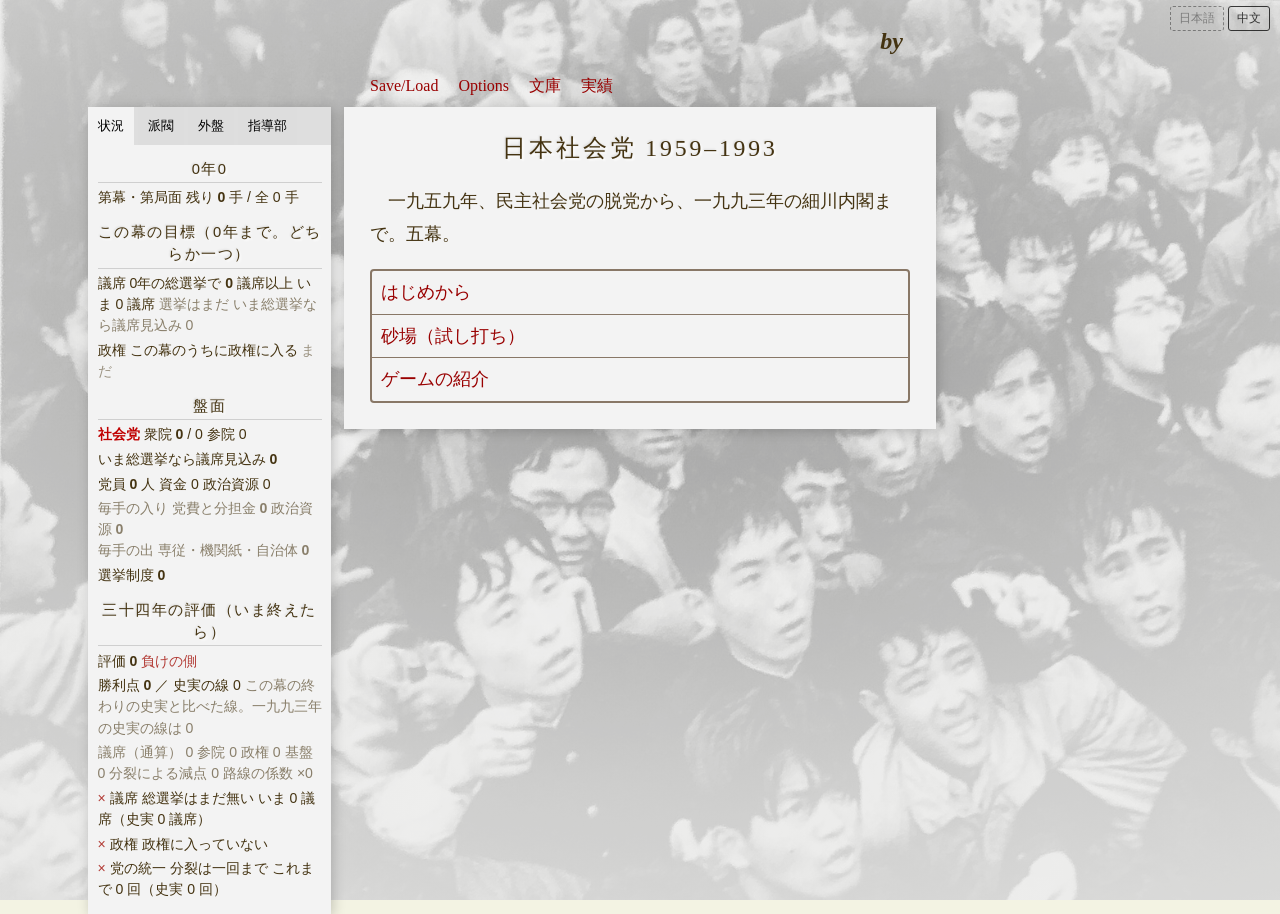
<file: index.html>
<!DOCTYPE html>
<html lang="ja">
  <head>
    <meta charset="utf-8">
    <meta name="viewport" content="width=device-width, initial-scale=1">
    <meta prefix="ifiction: http://babel.ifarchive.org/protocol/iFiction/"
        property="ifiction:ifid" content="">
    <title>日本社会党 1959-1993 - Kuozhong</title>
    <link rel="stylesheet" type="text/css" href="game.css">
    <script src="jquery-1.11.1.min.js"></script>
    <script src="jsp-core.js"></script>
    <script src="jsp-leaders.js"></script>
    <script src="jsp-cabinet.js"></script>
    <script src="core.js"></script>
    <script src="game.js"></script>
<!-- jsp:i18n -->
    <style>
      #jsp-langbar { position: fixed; top: 6px; right: 10px; z-index: 9999;
        font: 12px/1.6 system-ui, sans-serif; opacity: .75; }
      #jsp-langbar:hover { opacity: 1; }
      .jsp-lang { display: inline-block; padding: 2px 8px; margin-left: 4px;
        border: 1px solid currentColor; border-radius: 3px;
        text-decoration: none; color: inherit; }
      .jsp-lang-on { opacity: .5; border-style: dashed; }
    </style>
    <div id="jsp-langbar"><span class="jsp-lang jsp-lang-on">日本語</span><a class="jsp-lang" href="zh/index.html" data-lang="zh">中文</a></div>
    <script>
      // 選んだ言語を覚えておき、次に入口へ来たときはそちらへ送る。
      // 「いま zh にいるのに ja へ飛ばす」ことが無いよう、
      // 移動するのは記憶と今いる場所が食い違うときだけにする。
      (function () {
        var HERE = "ja";
        var KEY = 'jsp-lang';
        try {
          var saved = localStorage.getItem(KEY);
          var links = document.querySelectorAll('a.jsp-lang');
          for (var i = 0; i < links.length; i++) {
            links[i].addEventListener('click', function () {
              try { localStorage.setItem(KEY, this.getAttribute('data-lang')); } catch (e) {}
            });
          }
          if (saved && saved !== HERE && !sessionStorage.getItem(KEY + '-moved')) {
            for (var j = 0; j < links.length; j++) {
              if (links[j].getAttribute('data-lang') === saved) {
                sessionStorage.setItem(KEY + '-moved', '1');
                location.replace(links[j].getAttribute('href'));
                return;
              }
            }
          }
          if (!saved) { localStorage.setItem(KEY, HERE); }
        } catch (e) {}
      }());
    </script>
    <script>window.JSP_AUDIO = "audio/"; window.JSP_ART = "art/";</script>
    <script>window.JSP_LANG = "ja";</script>
  </head>
  <body>
    <div class="background" id="bg2">
    </div>

    <div class="background" id="bg1">
    </div>

    <div id="options" class="overlay" style="display: none;">
        <div class="overlay_top">
            <table>
                <tr>
                    <td>
                        <label for="audio_yes">Enable music</label>
                    </td>
                    <td>
                        <input type="radio" id="audio_yes" name="audio" value="1" onclick="window.JSP.audioOn(true);">
                    </td>
                </tr>
                <tr>
                    <td>
                        <label for="audio_no">Disable music</label>
                    </td>
                    <td>
                        <input type="radio" id="audio_no" name="audio" value="0" onclick="window.JSP.audioOn(false);">
                    </td>
                </tr>
                <tr>
                    <td>
                        <label for="audio_volume">Volume</label>
                    </td>
                    <td>
                        <input type="range" id="audio_volume" min="0" max="100" value="100" style="width:9em"
                               oninput="window.JSP.audioVol(this.value / 100);">
                    </td>
                </tr>
                <tr>
                    <td> <hr> </td>
                </tr>
                <tr>
                    <td>
                        <label for="backgrounds_yes">Enable backgrounds</label>
                    </td>
                    <td>
                        <input type="radio" id="backgrounds_yes" name="backgrounds" value="1" onclick="window.enableBg();">
                    </td>
                </tr>
                <tr>
                    <td>
                        <label for="backgrounds_no">Disable backgrounds</label>
                    </td>
                    <td>
                        <input type="radio" id="backgrounds_no" name="backgrounds" value="0" onclick="window.disableBg();">
                    </td>
                </tr>
                <tr>
                    <td> <hr> </td>
                </tr>
                <tr>
                    <td>
                        <label for="animate_yes">Enable animation</label>
                    </td>
                    <td>
                        <input type="radio" id="animate_yes" name="animate" value="1" onclick="window.enableAnimate();">
                    </td>
                </tr>
                <tr>
                    <td>
                        <label for="animate_no">Disable animation</label>
                    </td>
                    <td>
                        <input type="radio" id="animate_no" name="animate" value="0" onclick="window.disableAnimate();">
                    </td>
                </tr>
                <tr>
                    <td> <hr> </td>
                </tr>
                <tr>
                    <td>
                        <label for="animate_bg_yes">Enable background animation</label>
                    </td>
                    <td>
                        <input type="radio" id="animate_bg_yes" name="animate_bg" value="1" onclick="window.enableAnimateBg();">
                    </td>
                </tr>
                <tr>
                    <td>
                        <label for="animate_bg_no">Disable background animation</label>
                    </td>
                    <td>
                        <input type="radio" id="animate_bg_no" name="animate_bg" value="0" onclick="window.disableAnimateBg();">
                    </td>
                </tr>
                <tr>
                    <td>
                        <button onclick="window.hideOptions();">Close</button>
                    </td>
                </tr>
            </table>
        </div>
    </div>

    <div id="save" class="overlay" style="display: none;">
        <table id="saves_table" class="overlay_top">
            <tr>
                <td>Auto-0</td>
                <td>
                    <button class="b save_button" id="save_button_a0">Save</button>
                </td>
                <td>
                    <button class="b delete_button" id="delete_button_a0">Delete</button>
                </td>
                <td class="save_info" id="save_info_a0"></td>
                <td>
                    <button class="b export_button" id="export_button_a0">Export</button>
                </td>
            </tr>
            <tr>
                <td>Auto-1</td>
                <td>
                    <button class="b save_button" id="save_button_a1">Save</button>
                </td>
                <td>
                    <button class="b delete_button" id="delete_button_a1">Delete</button>
                </td>
                <td class="save_info" id="save_info_a1"></td>
                <td>
                    <button class="b export_button" id="export_button_a1">Export</button>
                </td>
            </tr>
            
            <tr>
                <td>0</td>
                <td>
                    <button class="b save_button" id="save_button_0">Save</button>
                </td>
                <td>
                    <button class="b delete_button" id="delete_button_0">Delete</button>
                </td>
                <td class="save_info" id="save_info_0"></td>
                <td>
                    <button class="b export_button" id="export_button_0">Export</button>
                </td>
            </tr>
            <tr>
                <td>1</td>
                <td>
                    <button class="b save_button" id="save_button_1">Save</button>
                </td>
                <td>
                    <button class="b delete_button" id="delete_button_1">Delete</button>
                </td>
                <td class="save_info" id="save_info_1"></td>
                <td>
                    <button class="b export_button" id="export_button_1">Export</button>
                </td>
            </tr>
            <tr>
                <td>2</td>
                <td>
                    <button class="b save_button" id="save_button_2">Save</button>
                </td>
                <td>
                    <button class="b delete_button" id="delete_button_2">Delete</button>
                </td>
                <td class="save_info" id="save_info_2"></td>
                <td>
                    <button class="b export_button" id="export_button_2">Export</button>
                </td>
            </tr>
            <tr>
                <td>3</td>
                <td>
                    <button class="b save_button" id="save_button_3">Save</button>
                </td>
                <td>
                    <button class="b delete_button" id="delete_button_3">Delete</button>
                </td>
                <td class="save_info" id="save_info_3"></td>
                <td>
                    <button class="b export_button" id="export_button_3">Export</button>
                </td>
            </tr>
            <tr>
                <td>4</td>
                <td>
                    <button class="b save_button" id="save_button_4">Save</button>
                </td>
                <td>
                    <button class="b delete_button" id="delete_button_4">Delete</button>
                </td>
                <td class="save_info" id="save_info_4"></td>
                <td>
                    <button class="b export_button" id="export_button_4">Export</button>
                </td>
            </tr>
            <tr>
                <td>5</td>
                <td>
                    <button class="b save_button" id="save_button_5">Save</button>
                </td>
                <td>
                    <button class="b delete_button" id="delete_button_5">Delete</button>
                </td>
                <td class="save_info" id="save_info_5"></td>
                <td>
                    <button class="b export_button" id="export_button_5">Export</button>
                </td>
            </tr>
            <tr>
                <td>6</td>
                <td>
                    <button class="b save_button" id="save_button_6">Save</button>
                </td>
                <td>
                    <button class="b delete_button" id="delete_button_6">Delete</button>
                </td>
                <td class="save_info" id="save_info_6"></td>
                <td>
                    <button class="b export_button" id="export_button_6">Export</button>
                </td>
            </tr>
            <tr>
                <td>7</td>
                <td>
                    <button class="b save_button" id="save_button_7">Save</button>
                </td>
                <td>
                    <button class="b delete_button" id="delete_button_7">Delete</button>
                </td>
                <td class="save_info" id="save_info_7"></td>
                <td>
                    <button class="b export_button" id="export_button_7">Export</button>
                </td>
            </tr>
            <tr>
                <td colspan="5">
                    <label for="import_save">Import save file:</label> <input type="file" id="import_save" onchange="window.JSP.importSave('import_save');"></input>
                </td>
            </tr>
            <tr>
                <td>
                    <button onclick="dendryUI.hideSaveSlots();">Close</button>
                </td>
            </tr>
        </table>
    </div>

    <!-- Sprite stuff - feel free to comment out/remove if not using -->
    <div id="contentSpriteContainer">
        <div class="sprite" id="topLeftSprite"></div>
        <div class="sprite" id="topRightSprite"></div>

        <div class="sprite" id="bottomLeftSprite"></div>
        <div class="sprite" id="bottomRightSprite"></div>
    </div>

    <div id='page'>
        <div id="mid_panel">
            <header>
                <h1></h1>
                <h2></h2>

                <div id="header-links">
                    <!--<a id="stats-link" onclick="window.showStats();" href="#">Status</a>-->
                    <a onclick="dendryUI.showSaveSlots();" href="#">Save/Load</a>
                    <a onclick="dendryUI.showOptions();" href="#">Options</a>
                    <a onclick="return window.JSP.openLibrary();" href="#">文庫</a>
                    <a onclick="return window.JSP.openAchievements();" href="#">実績</a>
                </div>
            </header>
<div id="tools_wrapper">
                <div id='stats_sidebar' class='tools left'>
                    <div class="tab_container">
                        <button class="tab_button" id="crisis_tab" style="display:none" onclick="window.changeTab('status.crisis', 'crisis_tab');">危機</button>
                        <button class="tab_button active" id="main_tab" onclick="window.changeTab('status', 'main_tab');">状況</button>
                        <button class="tab_button" id="fac_tab" onclick="window.changeTab('status.factions', 'fac_tab');">派閥</button>
                        <button class="tab_button" id="board_tab" onclick="window.changeTab('status.board', 'board_tab');">外盤</button>
                        <button class="tab_button" id="lead_tab" onclick="window.changeTab('status.leaders', 'lead_tab');">指導部</button>
                    </div>
                    <div id="qualities">
                    </div>
                </div>
            </div>

            <div id='content'>

            </div>

            <footer>
      <!--
      <p>
        <a onclick="window.showSaveSlots();" href="#">Save/Load</a>
        <a onclick="window.quickSave();" href="#">Quick Save</a>
        <a onclick="window.quickLoad();" href="#">Quick Load</a>
      </p>

      &copy; 2021 Autumn Chen.
      Made with <a href="https://github.com/aucchen/dendry">Dendry</a>.
      -->
            </footer>
        </div>
    </div>
  </body>
</html>
</file>
<file: game.css>
body {
  font-family: "Minion Pro", Georgia, serif;
  /*font-size: 1.125em;*/
  background-color: #f3f3e3;
  padding: 0;
  line-height: 155%;
  overflow-y: scroll;
}
header, #content, footer {
  color: #431;
  max-width: 540px;
  margin: 0 auto;
  overflow: auto;
}
footer {
  margin-top: 1em;
  font-size: 0.8em;
  position: relative;
}
footer a {
  padding-right: 1em;
}
header {
  text-align: right
}
#header-links {
  text-align: left;
  float: left;
  display: inline-block;
  margin-bottom: 0.5em;
}
#header-links a {
  padding-right: 1em;
}

/* This is mostly copied from undum. */
#mid_panel {
  margin: 0 16rem;
}
#page {
  margin: 0 auto;
  position: relative;
}
#tools_wrapper {
  position: absolute;
  width: 100%;
  max-width: 69em;
  left: 0;
  right: 0;
  margin: 0 auto;
}
.tools {
  padding: 0.6em;
  width: 14rem;
  color: #431;
  background-color: #f3f3f3;
  box-shadow: 2px 2px 12px rgba(0, 0, 0, 0.2);
}
.tools.left {
  float: left;
  left: 0.4em;
}
.tools.right {
  float: right;
  right: 0.4em;
}
#qualities {
  text-indent: 0;
  line-height: 1.3em;
}
#qualities p {
  text-indent: 0;
}
#qualities h1 {
  font-size: 1.1em;
  font-weight: normal;
  text-align: center;
  text-transform: uppercase;
  letter-spacing: 0.1em;
  text-shadow: rgba(255, 255, 255, 0.75) 2px 2px 2px,
               rgba(0, 0, 0, 0.1) -1px -1px 2px;
}
#qualities h1 + p:first-line {
  font-weight: normal;
}
/* smaller screens: hide left margin */
@media screen and (max-width: 1200px) {
  .tools {
      margin-right: 0.4em;
      margin-left: 0.4em;
  }
  #mid_panel {
      margin-right: 0.4em;
  }
}
/* mobile: move the stat box to the top if the screen is too small,
 * and reduce font size slightly. */
@media screen and (max-width: 560px) {
  #page {
      position: static;
  }
  #content {
      position: static;
      font-size: 1.05em;
      line-height: 160%;
      padding: 1em 1em 1.5em 1em;
  }
  #qualities {
      font-size: 1em;
  }
  #tools_wrapper {
    position: static;
  }
  .tools {
      width: 90%;
      margin: 2em 0 1em 0;
      margin: 0.4em;
  }
  .tools.left {
      float: none;
      left: 0;
  }
  .tools.right {
      float: none;
      right: 0;
  }
  #mid_panel {
      margin: 0 auto;
  }

  /* cards are smaller on mobile */
  .card-img {
    height: 125px;
    width: 100px;
  }
  a.card {
    width: 100px;
    height: 125px;
    border: 8px solid #ccc;
    margin-bottom: 0.5em;
    position: relative;
  }
  div.blank-card {
    width: 100px;
    height: 125px;
    border: 8px solid #ccc;
    margin-bottom: 0.5em;
  }
  .card-in-hand, .pinned-card, .deck {
    max-width: 120px;
    margin-right: 1em;
    vertical-align: top;
  }
}

}



header h1, header h2 {
  display: inline-block;
  font-weight: normal;
  margin: 0;
  font-size: 1em;
}
header h1 {
  font-weight: bold;
}
header h2:before {
  content: "by";
  font-style: italic;
  padding: 0 0.3em 0 0;
}
#content {
  position: relative;
  background-color: #f3f3f3;
  font-size: 1.1em;
  padding: 1em 1.5em 1.5em 1.5em;
  box-shadow: 2px 2px 12px rgba(0, 0, 0, 0.2);
}
#content #read-marker {
  border: none;
  border-top: 1px solid #000;
  height: 1px;
  width: 20%;
  position: center;
}
#content h1:first-child {
  margin-top: 0.5em;
}
#content h1 {
  margin: 2em 0 1em 0;
  font-size: 1.35em;
  font-weight: normal;
  text-align: center;
  text-transform: uppercase;
  letter-spacing: 0.1em;
  text-shadow: rgba(255, 255, 255, 0.75) 2px 2px 2px,
               rgba(0, 0, 0, 0.1) -1px -1px 2px;
}
a {
  color: #900;
  text-decoration: none;
}
p {
  margin: 0;
  margin-bottom: 1em;
  text-indent: 1em;
}
#content h1 + p {
  text-indent: 0;
}
#content h1 + p:first-line {
  font-weight: bold;
}
#content h1 + p:first-letter {
  position: relative;
  padding-top: 0.16em;
  display: block;
  float: left;
  font-weight: normal;
  font-size: 3.2em;
  line-height: 0.75em;
}
p.game-over {
  border: 2px solid #bbb;
  padding: 0.5em;
  margin: 0.5em 0 0 0;
  border-radius: 4px;
  color: #999;
}
ul.choices {
  border: 2px solid #876;
  padding: 0;
  margin: 0.25em 0 0 0;
  list-style-type: none;
  border-radius: 4px;
}
ul.choices li {
  border-bottom: 1px solid #876;
  padding: 0.5em;
}
ul.choices li div.subtitle {
  margin-left: 2em;
  font-style: italic;
}
ul.choices li.unavailable {
  color: #999;
  background-color: rgba(0, 0, 0, 0.1) !important;
  cursor: default !important;
}
ul.choices li:hover {
  background-color: rgba(0, 0, 0, 0.05);
  cursor: pointer;
}
ul.choices li:last-child {
  border-bottom: none;
}
ul.choices a {
  text-decoration: none;
}
blockquote {
  margin: 1em 2em;
}
blockquote.attribution {
  margin-left: 4em;
}
blockquote + blockquote.attribution {
  margin-top: -1em;
}

/* tabs */
.tab_container {
    background-color: #dedede;
    margin-top: -0.6em;
    margin-left: -0.6em;
    margin-right: -0.6em;
}
.tab_button {
    font-family: "Minion Pro", Georgia, serif;
    background-color: #ddd;
    /*float: left;*/
    border: none;
    outline: none;
    padding: 10px;
}
.tab_button.active {
    background-color: #f3f3f3;
}
.tab_button:hover {
    background-color: #ececec;
}


.overlay {
    background: rgba(0,0,0,0.7);
    display: none;
    position: fixed;
    width: 100%;
    height: 100%;
    top: 0;
    right: 0;
    bottom: 0;
    left: 0;
    z-index: 2;
    overflow: scroll;
}
.overlay_top {
    position: relative;
    max-width: 540px;
    margin: 100px auto;
    background: rgba(50,50,50,0.7);
    border: 2px solid;
    color: white;
}
.save_info {
    min-width: 10em;
}
.background {
    position: fixed;
    width: 100%;
    height: 100%;
    top: 0;
    right: 0;
    bottom: 0;
    left: 0;
    background-color: #f3f3e3;
    background-repeat: no-repeat;
    background-attachment: fixed;
    background-size: cover;
    overflow: hidden;
}
/*
 * This is used for overlaying transparencies
 * only transition on fade-in
 * */
#bg2 {
    z-index: -100;
}
#bg1 {
    z-index: -99;
}
.b {
}
.save_button {
}
.delete_button {
}

/*
 * Card stuff for dendrynexus
 * 
 */

ul.decks, ul.hand, ul.pinned-cards {
  list-style: none;
  padding-left: 0;
}

.hand {

}

.pinned-cards {

}

.deck {

}

a.card {
  display: inline-block;
  width: 120px;
  height: 150px;
  box-shadow: 5px 5px 10px rgba(0, 0, 0, 0.2);
  border: 10px solid #ccc;
  margin-bottom: 0.5em;
  position: relative;
  /* 写真の寄せ（下の transform）を札の外へ出さない */
  overflow: hidden;
}
a.card:hover {
  box-shadow: 10px 10px 10px rgba(0, 0, 0, 0.2);
  left: -5px;
  top: -5px;
}
div.blank-card {
  display: inline-block;
  width: 120px;
  height: 150px;
  background-color: #ddd;
  border: 10px solid #ccc;
  margin-bottom: 0.5em;
}

.card-in-hand, .pinned-card, .deck {
  display: inline-block;
  position: relative;
  max-width: 150px;
  margin-right: 1em;
  vertical-align: top;
}

/* 選べない札。冷却中・回数切れ・資源不足。押しても開かない（game.js が止める） */
.unavailable-card {
  color: #999;
  background-color: rgba(0, 0, 0, 0.1) !important;
  cursor: not-allowed !important;
}
.unavailable-card a.card {
  cursor: not-allowed;
  opacity: 0.42;
  filter: grayscale(0.85);
}
.unavailable-card a.card:hover {
  left: 0;
  top: 0;
  box-shadow: 5px 5px 10px rgba(0, 0, 0, 0.2);
}
.unavailable-card .card-caption {
  opacity: 0.55;
}

.card-caption {
  text-align: center;
  display: block;
  font-size: 1em;
}

.card-tooltip {
  position: absolute;
  visibility: hidden;
  width: 150px;
  max-width: 200px;
  font-size: 0.9em;
  z-index: 2;
  padding: 0.2em;
  border: 1px solid;
  background-color: #eee;
  left: 105%;
}

.card-img {
  height: 150px;
  width: 120px;
  object-fit: cover;
  /* 札は 4:5。写真は 3:4 のことが多く、真ん中で切ると顔が切れる。
     少し上寄りに切る。生成した絵は最初から 4:5 なので影響を受けない。 */
  object-position: center 28%;
}

a.card:focus .card-tooltip, a.card:hover .card-tooltip {
  visibility: visible;
  position: absolute;
}

/* Unlike cards, face images can have different sizes. */
.face-figure {
  display: inline-block;
  border: 5px solid #ccc;
  float: right;
  max-width: 150px;
  max-height: 180px;
  margin: 1em;
}
.face-image {
  width: 140px;
  object-fit: cover;
}
/* ui/browser.js が付ける class は face-img であって face-image ではない。
   雛形の規則が当たっていないので、こちらで当てる。max-width が無いと
   大きい写真が face-figure をはみ出す。 */
.face-img {
  display: block;
  /* 雛形の末尾に img { max-width:100%; max-height:100% } がある。
     face-figure は float の縮み幅なので、親の幅が子の幅で決まり、
     子が親の 100% を見ると両方 0 に潰れる。ここで打ち消す。 */
  max-width: none;
  max-height: none;
  width: 140px;
  height: 170px;
  object-fit: cover;
  object-position: center 28%;
}

/*
 * sprite stuff- feel free to comment out/remove if not using
 */
img {
    max-width: 100%;
    max-height: 100%;
}
#contentSpriteContainer {
  position: fixed;
  width: 100%;
  height: 100%;
  max-width: 62em;
  left: 0;
  right: 0;
  margin: 0 auto;
  z-index: -97;
}
.sprite {
    position: absolute;
    width: 180px;
}
#topLeftSprite {
    float: left;
    top: -1em;
    left: 0.4em;
}
#topRightSprite {
    float: right;
    top: -1em;
    right: 0.4em;
}
#bottomLeftSprite {
    float: left;
    left: 0.4em;
    top: 50%;
}
#bottomRightSprite {
    float: right;
    right: 0.4em;
    top: 50%;
}



/* ══════════════════════════════════════════════════════════
   日本語向けの上書き。テンプレートの欧文組版を無効化する。
   このファイルは + 付きなのでビルドで上書きされない。
   ══════════════════════════════════════════════════════════ */
body, #content, #qualities, #qualities_right {
  font-family: "Hiragino Mincho ProN", "Yu Mincho", "YuMincho",
               "Noto Serif JP", "MS PMincho", serif;
}
/* 欧文のドロップキャップと先頭行ボールドは日本語では意味を成さない */
#content h1 + p:first-letter {
  float: none;
  display: inline;
  font-size: inherit;
  line-height: inherit;
  padding-top: 0;
  position: static;
}
#content h1 + p:first-line { font-weight: normal; }
#content p { text-indent: 1em; line-height: 1.9; }
#content h1 + p { text-indent: 1em; }
#content h1 { letter-spacing: .12em; }

/* 状態欄は等幅寄りで、詰めて読ませる。
 * N7：状況の面が二画面に収まるよう、行間（1.65 → 1.5）と段・見出しの間を詰めた。字の大きさは変えていない。 */
#qualities, #qualities_right {
  font-family: "Hiragino Kaku Gothic ProN", "Yu Gothic", "Noto Sans JP",
               "Meiryo", sans-serif;
  font-size: .88em;
  line-height: 1.5;
}
#qualities p, #qualities_right p { text-indent: 0; margin: .25em 0; }
#qualities h1, #qualities_right h1 {
  font-size: 1.05em; letter-spacing: .1em; margin: .85em 0 .3em;
  border-bottom: 1px solid rgba(0,0,0,.15); padding-bottom: .15em;
}
.tab_button { font-family: inherit; }

/* ── 主画面の前面（原ゲームの main.scene.dry の作りを移植した） ── */
.frontpage { margin: 0 0 1.1em 0; }
.frontpage p { margin: 0 0 .45em 0; line-height: 1.55; }
.frontpage p:empty { display: none; }
.frontpage .world { font-size: .96em; opacity: .85; border-left: 2px solid rgba(0,0,0,.18); padding-left: .7em; }
.frontpage .party { font-size: .94em; }
.frontpage .line  { font-size: .92em; opacity: .9; }
/* ── 党外の出来事（A5c） news
 * 主画面の二段目、年の行のすぐ下。fireNews が起こした党外の出来事を新しい順に三つまで、一つを一行（折れれば二行）で。
 * 年の行より一回り小さく、左の罫は年の行と同じ細さで色だけ青寄せ。「新」はこの手に起きたもの（色は前からある青 #3E6E8C）。
 * 段頭の字下げ（#content p）は掛けない（中文の二字下げも）。 */
.frontpage .news { font-size: .9em; line-height: 1.5; margin: 0 0 .45em 0; padding-left: .7em; border-left: 2px solid rgba(62,110,140,.35); }
#content .frontpage .news p { text-indent: 0; margin: 0 0 .2em 0; }
.frontpage .news .news-h { font-size: .9em; opacity: .6; letter-spacing: .08em; margin-bottom: .1em; }
.frontpage .news .news-new { display: inline-block; font-size: .8em; font-weight: bold; color: #3E6E8C; border: 1px solid #3E6E8C; border-radius: 3px; padding: 0 .25em; margin-right: .4em; line-height: 1.3; }
.frontpage .news .news-y { opacity: .55; margin-right: .5em; font-variant-numeric: tabular-nums; }


/* ══════════════════════════════════════════════════════════
   写真の見え方を揃える。
   絵は三種類ある ── 人物・場所・出来事の写真と、
   tools/gen-card-art.mjs が作る幾何の面である。
   後者は山札の色で意味を持たせてあるので、色を落としてはいけない。
   だから写真だけを src の道で選ぶ。
   ══════════════════════════════════════════════════════════ */

/* ══════════════════════════════════════════════════════════
   背景（#bg1 / #bg2）

   背景は雰囲気であって絵ではない。本文の面（#content）は不透明なので
   出るのは左右の余白だけだが、そこで色が主張すると読む邪魔になる。
   白黒に寄せて、上から地の色の紗を掛ける。

   危機のあいだは jsp-core.js の scenery() が body に .jsp-crisis を付ける。
   絵そのものを差し替えたうえで、締め方も変える ── 暗く、赤に寄せる。
   一手の刻みが四半期から一か月に落ちたことが、字を読む前に分かるように。
   ══════════════════════════════════════════════════════════ */
.background {
  filter: grayscale(.92) contrast(.86) brightness(1.05);
  transition: filter .6s ease;
}
#bg1::after,
#bg2::after {
  content: '';
  position: absolute;
  inset: 0;
  background: radial-gradient(125% 95% at 50% 32%,
              rgba(243, 243, 227, .58) 0%,
              rgba(243, 243, 227, .84) 58%,
              rgba(243, 243, 227, .96) 100%);
  transition: background .6s ease;
}

body.jsp-crisis .background {
  filter: grayscale(1) contrast(1.3) brightness(.72);
}
body.jsp-crisis #bg1::after,
body.jsp-crisis #bg2::after {
  background: radial-gradient(125% 95% at 50% 32%,
              rgba(120, 26, 22, .26) 0%,
              rgba(58, 16, 14, .62) 55%,
              rgba(26, 9, 8, .88) 100%);
}
/* 本文の縁にも危機を出す。余白の暗さだけだと、画面の狭い機械で分からない。 */
body.jsp-crisis #content {
  box-shadow: 0 0 0 1px rgba(178, 58, 52, .55),
              2px 2px 18px rgba(70, 16, 13, .45);
}

/* ══════════════════════════════════════════════════════════
   危機の見え方 ── 帯と、脇柱の一枚

   赤い字を一行足すだけでは、危機が「注記」に見える。原ゲームは
   危機のあいだ脇柱の頭に専用の面を一枚立てて、そこへ寄せていた。
   ここも同じ形にする ── 本文には短い帯だけを置き、
   何が起きていて何をすれば抜けるかは脇柱の面が持つ。

   色は既にある危機の赤（#B23A34 / #781A16）から動かさない。
   ══════════════════════════════════════════════════════════ */

/* ── 本文の帯 ───────────────────────────────────────────── */
.jsp-crisis-banner {
  display: flex;
  align-items: baseline;
  gap: .7em;
  flex-wrap: wrap;
  margin: 0 0 .8em 0;
  padding: .42em .7em .45em;
  background: linear-gradient(90deg,
              rgba(178, 58, 52, .13) 0%,
              rgba(178, 58, 52, .05) 62%,
              rgba(178, 58, 52, 0) 100%);
  border-left: 3px solid #B23A34;
  font-size: .93em;
  line-height: 1.5;
}
.jsp-cb-mark {
  flex: none;
  font-weight: 700;
  letter-spacing: .22em;
  color: #781A16;
  border: 1px solid rgba(120, 26, 22, .5);
  padding: .05em .5em .1em .62em;
}
.jsp-cb-why { color: #781A16; }
.jsp-cb-turns {
  margin-left: auto;
  font-size: .88em;
  color: #8d4a45;
  white-space: nowrap;
  font-variant-numeric: tabular-nums;
}

/* 危機のあいだは帯の縁を紙より前に出す（本文が暗い縁を持つため） */
body.jsp-crisis .jsp-crisis-banner {
  background: linear-gradient(90deg,
              rgba(178, 58, 52, .2) 0%,
              rgba(178, 58, 52, .07) 62%,
              rgba(178, 58, 52, 0) 100%);
}

/* ── 脇柱の面 ───────────────────────────────────────────── */
#crisis_tab {
  width: 100%;
  color: #781A16;
  background-color: #e6d2cf;
  letter-spacing: .18em;
}
#crisis_tab:hover { background-color: #eedcd9; }
#crisis_tab.active { background-color: #f3f3f3; }

.jsp-cr-head {
  display: flex;
  align-items: baseline;
  gap: .6em;
  margin: .2em 0 .6em;
  padding-bottom: .3em;
  border-bottom: 2px solid #B23A34;
}
.jsp-cr-mark {
  font-weight: 700;
  letter-spacing: .3em;
  color: #781A16;
  font-size: 1.15em;
}
.jsp-cr-turns {
  margin-left: auto;
  font-size: .85em;
  color: #8d4a45;
  font-variant-numeric: tabular-nums;
  white-space: nowrap;
}
/* 理由は一つとは限らない。三つ重なったとき、点で繋いだ一行では読めないので
   一件ずつ立て、その下に抜ける道を一段下げて置く。 */
.jsp-cr-list { margin: .5em 0 .2em; }
.jsp-cr-item {
  display: block;
  margin-top: .7em;
  font-size: 1.06em;
  line-height: 1.45;
  color: #781A16;
}
.jsp-cr-item:first-child { margin-top: 0; }
.jsp-cr-way {
  display: block;
  margin: .2em 0 .1em;
  padding: .3em .55em .35em;
  background: rgba(178, 58, 52, .07);
  border-left: 2px solid rgba(178, 58, 52, .4);
  font-size: .92em;
  line-height: 1.5;
  opacity: .9;
}
.jsp-cr-rule {
  height: 1px;
  margin: 1em 0 .8em;
  background: rgba(0, 0, 0, .15);
}
#qualities p.jsp-cr-note {
  margin: .55em 0;
  font-size: .92em;
  line-height: 1.6;
  opacity: .82;
}
#qualities p.jsp-cr-note.jsp-cr-dim { opacity: .58; }
#qualities p.jsp-cr-quiet {
  margin: .8em 0;
  opacity: .55;
  line-height: 1.7;
}
/* 条件節を一行ずつ並べると、間の空行が空の段落として残る */
#qualities p:empty { display: none; }

/* 党章は意匠と文字の二段組み。札には意匠だけを出す。
   透過の png なので、地を敷かないと札に穴が開いて見える。 */
img[src$="art/motif/toki.png"] {
  transform-origin: 50% 30%;
  transform: scale(1.85);
  background: #ded9c6;
}

/* 写真は白黒に揃える。集めた写真は撮られた年が三十年ぶんに散っていて、
   色のあるものと無いものが混ざる。並べたときに一番目立つ差がそこなので、
   まずこれを消す。幾何の面には掛からない。 */
img[src*="art/leaders/"],
img[src*="art/places/"],
img[src*="art/events/"],
img[src*="art/motif/"] {
  filter: grayscale(1) contrast(1.06);
}

/* 顔の枠も、はみ出しを切る */
.face-figure { overflow: hidden; }

/* ── 台紙ごと写っているものを寄せて、枠を画面の外へ出す ──
   結党二十周年記念の写真集から来た五枚は、楕円の窓に嵌めた体裁で、
   四隅に台紙の白が残る。札は四隅まで見えるので、そこだけが浮く。
   三宅・岡田は刷り物の白縁が写り込んでいる。
   倍率は一枚ずつ目で決めた。元が幅 400px、出るのは 120px なので、
   一・五倍まで寄せても粗くはならない。 */
img[src$="art/leaders/suzuki.png"],
img[src$="art/leaders/sasaki.png"],
img[src$="art/leaders/narita.png"],
img[src$="art/leaders/kono.png"]    { transform: scale(1.30); }
img[src$="art/leaders/asanuma.jpg"] { transform: scale(1.24); }
img[src$="art/leaders/wada.png"]    { transform: scale(1.52); }
img[src$="art/leaders/miyake.jpg"]  { transform: scale(1.28); }
img[src$="art/leaders/okada.jpg"]   { transform: scale(1.26); }

/* 向坂逸郎だけは書斎の座像で、他が全部胸から上なのに一枚だけ引きの絵になる。
   顔の位置を指しておいて、そこへ寄せる。元を幅 1200px で取り直してあるので、
   三倍近く寄せても粗くならない（tools/art/leaders.json の width）。 */
/* ── 網点で刷ったものを、少しだけぼかす ──
   飛鳥田・曽禰・上田の三枚と、中日新聞の切り抜きは、写真ではなく
   印刷物を写したもので、網点がそのまま残っている。他は連続階調なので、
   並べるとここだけ質感が違う。札は 120px で出るから元の三分の一に
   縮むが、そのときに網点が干渉縞になる。縮める前に半画素ぼかして潰す。
   山花秀雄は網点ではなく粗い新聞紙の走査で、白く飛んでいる。
   こちらは締めるほうを強くする。 */
img[src$="art/leaders/asukata.png"],
img[src$="art/leaders/sone.jpg"],
img[src$="art/leaders/ueda.png"] {
  filter: grayscale(1) contrast(1.06) blur(.45px);
}
img[src$="art/motif/kyodo67.jpg"] {
  filter: grayscale(1) contrast(1.02) blur(.5px);
}
img[src$="art/leaders/yamahana_h.jpg"] {
  filter: grayscale(1) contrast(1.2) blur(.35px);
  transform: scale(1.12);
}

/* 上原康助だけは二〇一二年の屋外の写真で、アロハに首飾りという
   出で立ちである。他が全部一九五〇〜六〇年代の正装なので、そこだけ浮く。
   自由に使える別の写真は無いので、顔まで寄せて服を枠の外へ出す。 */
img[src$="art/leaders/uehara.jpg"] {
  transform-origin: 50% 26%;
  transform: scale(1.7);
}

/* ── 通用札の面。寄せどころのあるものだけ指す ── */

/* 帝国議会議事堂の議場は刷り物で、白縁と英字の説明が焼き込んである。
   縁と説明を枠の外へ出す。 */
img[src$="art/motif/honkaigi.jpg"] {
  transform-origin: 50% 42%;
  transform: scale(1.35);
}

/* 一九五二年の空撮は引きが強い。議事堂は右上寄りにあるので、そこへ寄せる。 */
img[src$="art/motif/gijido52.jpg"] {
  transform-origin: 66% 34%;
  transform: scale(2);
}

/* 憲法の原本は署名の頁。中央切りだと大臣の名前の列だけになるので、
   御名と御璽の側を残す。 */
img[src$="art/motif/kenpou.jpg"] { object-position: 76% center; }

/* 団地は右側に棟が並ぶ。中央切りだと工事中の空き地になる。 */
img[src$="art/motif/danchi.jpg"] { object-position: 68% center; }

img[src$="art/leaders/sakisaka.jpg"] {
  /* object-position は cover のはみ出しぶんしか動かせない。この写真は
     縦のはみ出しが 25px しかないので、縦の寄せは効かない。
     寄せの中心は transform-origin で指す。 */
  transform-origin: 67% 26%;
  transform: scale(2.2);
}


/* ── 携帯での脇柱 ── jsp-mobile-sidebar
 * 雛形の携帯向けの規則は脇柱を本文の上に積むので、
 * 番号を数えるだけで一画面半スクロールしてから
 * 選択肢に到ることになる。高さを切って中を巻かせる。
 */
@media screen and (max-width: 560px) {
  #stats_sidebar {
    max-height: 38vh;
    overflow-y: auto;
    -webkit-overflow-scrolling: touch;
  }
  /* 指で押すので、選択肢の当たりを広く取る */
  #content li a { display: inline-block; padding: 0.25em 0; }
}

/* ── 脇柱「この一手の変化」（N5） jsp-td
 * 行の矢印だけに色を付ける（良くなった青・悪くなった赤・どちらでもない灰）。
 * いまの一歩で動いた行は太字。色は既にある青 #3E6E8C と赤 #B23A34 から動かさない。
 */
.jsp-td { display: block; margin: .4em 0 .8em; padding: .4em .6em; border-left: 3px solid #876; background: rgba(0,0,0,.035); text-indent: 0; }
.jsp-td-h { display: block; font-weight: bold; margin-bottom: .2em; }
.jsp-td-r { display: block; font-size: .92em; }
.jsp-td-r.good b { color: #3E6E8C; }
.jsp-td-r.bad b { color: #B23A34; }
.jsp-td-r.neutral b { color: #777; }
.jsp-td-r.new { font-weight: bold; }
.jsp-td-q, .jsp-td-more { opacity: .7; font-weight: normal; }
/* 結果の頁の「長く残ること」（A2 で頁に出す） */
.jsp-lt { display: block; margin: 1em 0 .5em; padding: .5em .8em; border: 1px solid #c9b9a6; border-radius: 4px; background: rgba(178,58,52,.04); font-size: .92em; text-indent: 0; }
.jsp-lt-h { display: block; font-weight: bold; color: #B23A34; margin-bottom: .2em; }
.jsp-lt-r { display: block; }

/* ── 脇柱「この決定の見込み」（N6） jsp-big
 * 手書きの重大な決定の頁に着いたときだけ、状況の面の頭に出る。数は脇柱にだけ置き、符号は付けない。
 * 「いまのまま」より多い議席は青、少ない議席は赤（払う議席は逆）。見出しは良し悪しの色だけ。
 * 色は既にある青 #3E6E8C と赤 #B23A34 から動かさない。
 * N7：脇柱を二画面に収めるため、余白・行間・脚注の字を詰めた（見出しの数や字は変えていない）。
 * D1：見出しと行が同じことを言うように、見出しに「いま総選挙なら」と数え方を書き、行は数だけにした。
 * 選択肢は名前・議席（その先があれば「約 N／M」）の欄の格子（jsp-big-g。p の中に置くので table ではなく span の grid）に一行ずつ、
 * 見出しは二つまで、票読みと可否は一行。長い脚注は外した。1280 幅の構造改革の頁で 446px → 約 200px。
 */
.jsp-big { display: block; margin: .35em 0 .7em; padding: .3em .5em; line-height: 1.3; border: 1px solid #c9b9a6; border-left: 3px solid #3E6E8C; border-radius: 3px; background: rgba(62,110,140,.05); text-indent: 0; }
.jsp-big-h { display: block; font-weight: bold; margin-bottom: .1em; }
.jsp-big-vote { display: block; font-size: .85em; }
.jsp-big-v { display: inline; opacity: .8; }
.jsp-big-v.good { color: #3E6E8C; opacity: 1; }
.jsp-big-v.bad { color: #B23A34; opacity: 1; }
.jsp-big-s { display: block; font-size: .8em; line-height: 1.25; opacity: .7; margin-top: .15em; }
.jsp-big-g { display: grid; grid-template-columns: 1fr; column-gap: .5em; font-size: .88em; margin-top: .1em; }
.jsp-big-g2 { grid-template-columns: 1fr auto; }
.jsp-big-o { font-weight: bold; }
.jsp-big-n { white-space: nowrap; text-align: right; }
.jsp-big-n.good { color: #3E6E8C; }
.jsp-big-n.bad { color: #B23A34; }
.jsp-big-tags { grid-column: 1 / -1; padding-left: .8em; line-height: 1.25; margin-bottom: .1em; }
.jsp-big-tag { display: inline; margin-right: .5em; font-size: .86em; opacity: .85; }
.jsp-big-tag.good { color: #3E6E8C; }
.jsp-big-tag.bad { color: #B23A34; }
.jsp-big-f { display: block; font-size: .78em; line-height: 1.25; opacity: .6; margin-top: .2em; }

/* ── 赤字の知らせ（N7） jsp-w
 * 主画面と脇柱の知らせは <span class="jsp-w1">（赤）か <span class="jsp-w0">（地の色）で出る。
 * どちらになるかは jsp-core の warnRank が決める。主画面・状況の面・危機の面を合わせて、同時に赤で出すのは三つまで。
 * 色は既にある赤 #B23A34 から動かさない。
 */
.jsp-w1 { color: #B23A34; }

/* ── 脇柱の説明の段（N7） jsp-note
 * 仕組みを説明する淡い字の段。前は <span style="opacity:.6"> で本文と同じ大きさだった。
 * 一回り小さくして行間も詰め、脇柱の各面が二画面に収まるようにした（字は変えていない）。
 */
#qualities .jsp-note { display: block; opacity: .6; font-size: .9em; line-height: 1.4; }
/* 指導部の面の「役職の効き方」のような、決まった説明の段（淡くはしない） */
#qualities .jsp-small { display: block; font-size: .9em; line-height: 1.4; }

/* ── 選挙の履歴の表（N7） jsp-et
 * 外盤の面の「選挙の履歴」。一回の総選挙を一行に収める（前は <br> で並べ、脇柱の幅で一回が三行に折れていた）。
 */
table.jsp-et { border-collapse: collapse; width: 100%; font-size: .92em; line-height: 1.35; margin: .15em 0 .3em; }
table.jsp-et th { font-weight: normal; opacity: .6; text-align: left; padding: 0 .4em .1em 0; white-space: nowrap; }
table.jsp-et td { padding: .05em .4em .05em 0; white-space: nowrap; font-variant-numeric: tabular-nums; }
table.jsp-et td[colspan] { white-space: normal; padding-top: 0; }

/* ── 脇柱の格子（N7） jsp-grid
 * 指導部の面の党の六役（jsp-pt：役職・人・派閥）、内閣の顔ぶれ（jsp-ct：席・格・人・効き）、労働戦線の統一の四つの門（jsp-rt：印・門・いま・条件）。
 * 一つの役職・席・門を脇柱の幅（224px）で一行に収める。前は段や <br> で並べていて、六役と門は日中とも、内閣の席は中文で二行に折れていた。
 * 段（<p>）の中の <span> で組む。<table> は段の中に置けず、段が割れて囲みの jsp-small が外れる。
 * 字の大きさは囲み（jsp-small）が決める。
 */
#qualities .jsp-grid { display: grid; column-gap: .35em; line-height: 1.3; margin: .1em 0 .15em; }
#qualities .jsp-grid > span { white-space: nowrap; font-variant-numeric: tabular-nums; }
#qualities .jsp-ct { grid-template-columns: max-content max-content minmax(0, 1fr) max-content; }
#qualities .jsp-pt { grid-template-columns: max-content minmax(0, 1fr) max-content; }
#qualities .jsp-ct > .jsp-gw, #qualities .jsp-pt > .jsp-gw { white-space: normal; }
#qualities .jsp-rt { grid-template-columns: max-content max-content max-content max-content; }
#qualities .jsp-gd, #qualities .jsp-gh { opacity: .6; }
#qualities .jsp-g2 { grid-column: span 2; }
/* 国の政策の一覧（一つの政策が一行）。表と同じく行間を詰める */
#qualities .jsp-small.jsp-list { line-height: 1.3; }

/* ── 脇柱の横のはみ出し（N7）
 * 欄の区切りに使っている全角の空き（U+3000）は、行末に来ると行の外へぶら下がる。
 * 日本語版の派閥の面が脇柱の外へ 3px はみ出していたのはこれ（N5 で報告。字は見えない空きだけ）。
 * 脇柱の中身は横だけ切る（clip はスクロールの箱を作らないので、縦の流れは変わらない）。
 */
#qualities { overflow-x: clip; }

/* ── 選択肢の見出し（A2） fxl
 * 選択肢の下に、選んだら何が起きるかを語で一行（tools/fx-label.mjs が組むときに作る。gen-events・apply-labels が差し込む）。
 * 副題は斜体だが、中日の字の斜体は読みにくいので見出しは正体にする。人の書いた副題があれば、その下の行に出る。
 * 項目のあいだの「、」は css で足す（条件節で項目が消えても区切りが余らない）。費用の前の「｜」も同じ。
 * 「長期」は赤い枠の小札（効果が長く残る）。色は前からある赤 #B23A34。
 */
ul.choices li div.subtitle .fxl { display: block; font-style: normal; font-size: .82em; line-height: 1.45; color: #5a4a3a; margin-top: .15em; }
.fxl .fx { font-style: normal; }
.fxl .fx + .fx::before { content: "、"; }
.fxl .fx-lt { display: inline-block; font-size: .85em; font-weight: bold; color: #B23A34; border: 1px solid #B23A34; border-radius: 3px; padding: 0 .3em; margin-right: .4em; line-height: 1.3; }
.fxl .fx-lt + .fx-lt { display: none; }
.fxl .fx-tmp, .fxl .fx-more { opacity: .75; }
.fxl .fx-dep { color: #8A6A1E; }
.fxl .fx-cost { white-space: nowrap; color: #444; }
.fxl .fx ~ .fx-cost::before { content: "｜"; opacity: .45; margin: 0 .25em; }
.fxl .fx-small { opacity: .6; }
ul.choices li.unavailable div.subtitle .fxl { color: inherit; }
/* 結果の頁の「長く残ること」（[? if fx_lt_show = 1 : [+ disp_fx_lt +]?]）は、長く残る差が無い頁では空の段になる。選択肢の直前の空の段だけ詰める（ほかの頁の段は変えない） */
#content p:empty:has(+ ul.choices) { display: none; }
</file>
<file: zh/game.css>
body {
  font-family: "Minion Pro", Georgia, serif;
  /*font-size: 1.125em;*/
  background-color: #f3f3e3;
  padding: 0;
  line-height: 155%;
  overflow-y: scroll;
}
header, #content, footer {
  color: #431;
  max-width: 540px;
  margin: 0 auto;
  overflow: auto;
}
footer {
  margin-top: 1em;
  font-size: 0.8em;
  position: relative;
}
footer a {
  padding-right: 1em;
}
header {
  text-align: right
}
#header-links {
  text-align: left;
  float: left;
  display: inline-block;
  margin-bottom: 0.5em;
}
#header-links a {
  padding-right: 1em;
}

/* This is mostly copied from undum. */
#mid_panel {
  margin: 0 16rem;
}
#page {
  margin: 0 auto;
  position: relative;
}
#tools_wrapper {
  position: absolute;
  width: 100%;
  max-width: 69em;
  left: 0;
  right: 0;
  margin: 0 auto;
}
.tools {
  padding: 0.6em;
  width: 14rem;
  color: #431;
  background-color: #f3f3f3;
  box-shadow: 2px 2px 12px rgba(0, 0, 0, 0.2);
}
.tools.left {
  float: left;
  left: 0.4em;
}
.tools.right {
  float: right;
  right: 0.4em;
}
#qualities {
  text-indent: 0;
  line-height: 1.3em;
}
#qualities p {
  text-indent: 0;
}
#qualities h1 {
  font-size: 1.1em;
  font-weight: normal;
  text-align: center;
  text-transform: uppercase;
  letter-spacing: 0.1em;
  text-shadow: rgba(255, 255, 255, 0.75) 2px 2px 2px,
               rgba(0, 0, 0, 0.1) -1px -1px 2px;
}
#qualities h1 + p:first-line {
  font-weight: normal;
}
/* smaller screens: hide left margin */
@media screen and (max-width: 1200px) {
  .tools {
      margin-right: 0.4em;
      margin-left: 0.4em;
  }
  #mid_panel {
      margin-right: 0.4em;
  }
}
/* mobile: move the stat box to the top if the screen is too small,
 * and reduce font size slightly. */
@media screen and (max-width: 560px) {
  #page {
      position: static;
  }
  #content {
      position: static;
      font-size: 1.05em;
      line-height: 160%;
      padding: 1em 1em 1.5em 1em;
  }
  #qualities {
      font-size: 1em;
  }
  #tools_wrapper {
    position: static;
  }
  .tools {
      width: 90%;
      margin: 2em 0 1em 0;
      margin: 0.4em;
  }
  .tools.left {
      float: none;
      left: 0;
  }
  .tools.right {
      float: none;
      right: 0;
  }
  #mid_panel {
      margin: 0 auto;
  }

  /* cards are smaller on mobile */
  .card-img {
    height: 125px;
    width: 100px;
  }
  a.card {
    width: 100px;
    height: 125px;
    border: 8px solid #ccc;
    margin-bottom: 0.5em;
    position: relative;
  }
  div.blank-card {
    width: 100px;
    height: 125px;
    border: 8px solid #ccc;
    margin-bottom: 0.5em;
  }
  .card-in-hand, .pinned-card, .deck {
    max-width: 120px;
    margin-right: 1em;
    vertical-align: top;
  }
}

}



header h1, header h2 {
  display: inline-block;
  font-weight: normal;
  margin: 0;
  font-size: 1em;
}
header h1 {
  font-weight: bold;
}
header h2:before {
  content: "by";
  font-style: italic;
  padding: 0 0.3em 0 0;
}
#content {
  position: relative;
  background-color: #f3f3f3;
  font-size: 1.1em;
  padding: 1em 1.5em 1.5em 1.5em;
  box-shadow: 2px 2px 12px rgba(0, 0, 0, 0.2);
}
#content #read-marker {
  border: none;
  border-top: 1px solid #000;
  height: 1px;
  width: 20%;
  position: center;
}
#content h1:first-child {
  margin-top: 0.5em;
}
#content h1 {
  margin: 2em 0 1em 0;
  font-size: 1.35em;
  font-weight: normal;
  text-align: center;
  text-transform: uppercase;
  letter-spacing: 0.1em;
  text-shadow: rgba(255, 255, 255, 0.75) 2px 2px 2px,
               rgba(0, 0, 0, 0.1) -1px -1px 2px;
}
a {
  color: #900;
  text-decoration: none;
}
p {
  margin: 0;
  margin-bottom: 1em;
  text-indent: 1em;
}
#content h1 + p {
  text-indent: 0;
}
#content h1 + p:first-line {
  font-weight: bold;
}
#content h1 + p:first-letter {
  position: relative;
  padding-top: 0.16em;
  display: block;
  float: left;
  font-weight: normal;
  font-size: 3.2em;
  line-height: 0.75em;
}
p.game-over {
  border: 2px solid #bbb;
  padding: 0.5em;
  margin: 0.5em 0 0 0;
  border-radius: 4px;
  color: #999;
}
ul.choices {
  border: 2px solid #876;
  padding: 0;
  margin: 0.25em 0 0 0;
  list-style-type: none;
  border-radius: 4px;
}
ul.choices li {
  border-bottom: 1px solid #876;
  padding: 0.5em;
}
ul.choices li div.subtitle {
  margin-left: 2em;
  font-style: italic;
}
ul.choices li.unavailable {
  color: #999;
  background-color: rgba(0, 0, 0, 0.1) !important;
  cursor: default !important;
}
ul.choices li:hover {
  background-color: rgba(0, 0, 0, 0.05);
  cursor: pointer;
}
ul.choices li:last-child {
  border-bottom: none;
}
ul.choices a {
  text-decoration: none;
}
blockquote {
  margin: 1em 2em;
}
blockquote.attribution {
  margin-left: 4em;
}
blockquote + blockquote.attribution {
  margin-top: -1em;
}

/* tabs */
.tab_container {
    background-color: #dedede;
    margin-top: -0.6em;
    margin-left: -0.6em;
    margin-right: -0.6em;
}
.tab_button {
    font-family: "Minion Pro", Georgia, serif;
    background-color: #ddd;
    /*float: left;*/
    border: none;
    outline: none;
    padding: 10px;
}
.tab_button.active {
    background-color: #f3f3f3;
}
.tab_button:hover {
    background-color: #ececec;
}


.overlay {
    background: rgba(0,0,0,0.7);
    display: none;
    position: fixed;
    width: 100%;
    height: 100%;
    top: 0;
    right: 0;
    bottom: 0;
    left: 0;
    z-index: 2;
    overflow: scroll;
}
.overlay_top {
    position: relative;
    max-width: 540px;
    margin: 100px auto;
    background: rgba(50,50,50,0.7);
    border: 2px solid;
    color: white;
}
.save_info {
    min-width: 10em;
}
.background {
    position: fixed;
    width: 100%;
    height: 100%;
    top: 0;
    right: 0;
    bottom: 0;
    left: 0;
    background-color: #f3f3e3;
    background-repeat: no-repeat;
    background-attachment: fixed;
    background-size: cover;
    overflow: hidden;
}
/*
 * This is used for overlaying transparencies
 * only transition on fade-in
 * */
#bg2 {
    z-index: -100;
}
#bg1 {
    z-index: -99;
}
.b {
}
.save_button {
}
.delete_button {
}

/*
 * Card stuff for dendrynexus
 * 
 */

ul.decks, ul.hand, ul.pinned-cards {
  list-style: none;
  padding-left: 0;
}

.hand {

}

.pinned-cards {

}

.deck {

}

a.card {
  display: inline-block;
  width: 120px;
  height: 150px;
  box-shadow: 5px 5px 10px rgba(0, 0, 0, 0.2);
  border: 10px solid #ccc;
  margin-bottom: 0.5em;
  position: relative;
  /* 写真の寄せ（下の transform）を札の外へ出さない */
  overflow: hidden;
}
a.card:hover {
  box-shadow: 10px 10px 10px rgba(0, 0, 0, 0.2);
  left: -5px;
  top: -5px;
}
div.blank-card {
  display: inline-block;
  width: 120px;
  height: 150px;
  background-color: #ddd;
  border: 10px solid #ccc;
  margin-bottom: 0.5em;
}

.card-in-hand, .pinned-card, .deck {
  display: inline-block;
  position: relative;
  max-width: 150px;
  margin-right: 1em;
  vertical-align: top;
}

/* 選べない札。冷却中・回数切れ・資源不足。押しても開かない（game.js が止める） */
.unavailable-card {
  color: #999;
  background-color: rgba(0, 0, 0, 0.1) !important;
  cursor: not-allowed !important;
}
.unavailable-card a.card {
  cursor: not-allowed;
  opacity: 0.42;
  filter: grayscale(0.85);
}
.unavailable-card a.card:hover {
  left: 0;
  top: 0;
  box-shadow: 5px 5px 10px rgba(0, 0, 0, 0.2);
}
.unavailable-card .card-caption {
  opacity: 0.55;
}

.card-caption {
  text-align: center;
  display: block;
  font-size: 1em;
}

.card-tooltip {
  position: absolute;
  visibility: hidden;
  width: 150px;
  max-width: 200px;
  font-size: 0.9em;
  z-index: 2;
  padding: 0.2em;
  border: 1px solid;
  background-color: #eee;
  left: 105%;
}

.card-img {
  height: 150px;
  width: 120px;
  object-fit: cover;
  /* 札は 4:5。写真は 3:4 のことが多く、真ん中で切ると顔が切れる。
     少し上寄りに切る。生成した絵は最初から 4:5 なので影響を受けない。 */
  object-position: center 28%;
}

a.card:focus .card-tooltip, a.card:hover .card-tooltip {
  visibility: visible;
  position: absolute;
}

/* Unlike cards, face images can have different sizes. */
.face-figure {
  display: inline-block;
  border: 5px solid #ccc;
  float: right;
  max-width: 150px;
  max-height: 180px;
  margin: 1em;
}
.face-image {
  width: 140px;
  object-fit: cover;
}
/* ui/browser.js が付ける class は face-img であって face-image ではない。
   雛形の規則が当たっていないので、こちらで当てる。max-width が無いと
   大きい写真が face-figure をはみ出す。 */
.face-img {
  display: block;
  /* 雛形の末尾に img { max-width:100%; max-height:100% } がある。
     face-figure は float の縮み幅なので、親の幅が子の幅で決まり、
     子が親の 100% を見ると両方 0 に潰れる。ここで打ち消す。 */
  max-width: none;
  max-height: none;
  width: 140px;
  height: 170px;
  object-fit: cover;
  object-position: center 28%;
}

/*
 * sprite stuff- feel free to comment out/remove if not using
 */
img {
    max-width: 100%;
    max-height: 100%;
}
#contentSpriteContainer {
  position: fixed;
  width: 100%;
  height: 100%;
  max-width: 62em;
  left: 0;
  right: 0;
  margin: 0 auto;
  z-index: -97;
}
.sprite {
    position: absolute;
    width: 180px;
}
#topLeftSprite {
    float: left;
    top: -1em;
    left: 0.4em;
}
#topRightSprite {
    float: right;
    top: -1em;
    right: 0.4em;
}
#bottomLeftSprite {
    float: left;
    left: 0.4em;
    top: 50%;
}
#bottomRightSprite {
    float: right;
    right: 0.4em;
    top: 50%;
}



/* ══════════════════════════════════════════════════════════
   日本語向けの上書き。テンプレートの欧文組版を無効化する。
   このファイルは + 付きなのでビルドで上書きされない。
   ══════════════════════════════════════════════════════════ */
body, #content, #qualities, #qualities_right {
  font-family: "Hiragino Mincho ProN", "Yu Mincho", "YuMincho",
               "Noto Serif JP", "MS PMincho", serif;
}
/* 欧文のドロップキャップと先頭行ボールドは日本語では意味を成さない */
#content h1 + p:first-letter {
  float: none;
  display: inline;
  font-size: inherit;
  line-height: inherit;
  padding-top: 0;
  position: static;
}
#content h1 + p:first-line { font-weight: normal; }
#content p { text-indent: 1em; line-height: 1.9; }
#content h1 + p { text-indent: 1em; }
#content h1 { letter-spacing: .12em; }

/* 状態欄は等幅寄りで、詰めて読ませる。
 * N7：状況の面が二画面に収まるよう、行間（1.65 → 1.5）と段・見出しの間を詰めた。字の大きさは変えていない。 */
#qualities, #qualities_right {
  font-family: "Hiragino Kaku Gothic ProN", "Yu Gothic", "Noto Sans JP",
               "Meiryo", sans-serif;
  font-size: .88em;
  line-height: 1.5;
}
#qualities p, #qualities_right p { text-indent: 0; margin: .25em 0; }
#qualities h1, #qualities_right h1 {
  font-size: 1.05em; letter-spacing: .1em; margin: .85em 0 .3em;
  border-bottom: 1px solid rgba(0,0,0,.15); padding-bottom: .15em;
}
.tab_button { font-family: inherit; }

/* ── 主画面の前面（原ゲームの main.scene.dry の作りを移植した） ── */
.frontpage { margin: 0 0 1.1em 0; }
.frontpage p { margin: 0 0 .45em 0; line-height: 1.55; }
.frontpage p:empty { display: none; }
.frontpage .world { font-size: .96em; opacity: .85; border-left: 2px solid rgba(0,0,0,.18); padding-left: .7em; }
.frontpage .party { font-size: .94em; }
.frontpage .line  { font-size: .92em; opacity: .9; }
/* ── 党外の出来事（A5c） news
 * 主画面の二段目、年の行のすぐ下。fireNews が起こした党外の出来事を新しい順に三つまで、一つを一行（折れれば二行）で。
 * 年の行より一回り小さく、左の罫は年の行と同じ細さで色だけ青寄せ。「新」はこの手に起きたもの（色は前からある青 #3E6E8C）。
 * 段頭の字下げ（#content p）は掛けない（中文の二字下げも）。 */
.frontpage .news { font-size: .9em; line-height: 1.5; margin: 0 0 .45em 0; padding-left: .7em; border-left: 2px solid rgba(62,110,140,.35); }
#content .frontpage .news p { text-indent: 0; margin: 0 0 .2em 0; }
.frontpage .news .news-h { font-size: .9em; opacity: .6; letter-spacing: .08em; margin-bottom: .1em; }
.frontpage .news .news-new { display: inline-block; font-size: .8em; font-weight: bold; color: #3E6E8C; border: 1px solid #3E6E8C; border-radius: 3px; padding: 0 .25em; margin-right: .4em; line-height: 1.3; }
.frontpage .news .news-y { opacity: .55; margin-right: .5em; font-variant-numeric: tabular-nums; }


/* ══════════════════════════════════════════════════════════
   写真の見え方を揃える。
   絵は三種類ある ── 人物・場所・出来事の写真と、
   tools/gen-card-art.mjs が作る幾何の面である。
   後者は山札の色で意味を持たせてあるので、色を落としてはいけない。
   だから写真だけを src の道で選ぶ。
   ══════════════════════════════════════════════════════════ */

/* ══════════════════════════════════════════════════════════
   背景（#bg1 / #bg2）

   背景は雰囲気であって絵ではない。本文の面（#content）は不透明なので
   出るのは左右の余白だけだが、そこで色が主張すると読む邪魔になる。
   白黒に寄せて、上から地の色の紗を掛ける。

   危機のあいだは jsp-core.js の scenery() が body に .jsp-crisis を付ける。
   絵そのものを差し替えたうえで、締め方も変える ── 暗く、赤に寄せる。
   一手の刻みが四半期から一か月に落ちたことが、字を読む前に分かるように。
   ══════════════════════════════════════════════════════════ */
.background {
  filter: grayscale(.92) contrast(.86) brightness(1.05);
  transition: filter .6s ease;
}
#bg1::after,
#bg2::after {
  content: '';
  position: absolute;
  inset: 0;
  background: radial-gradient(125% 95% at 50% 32%,
              rgba(243, 243, 227, .58) 0%,
              rgba(243, 243, 227, .84) 58%,
              rgba(243, 243, 227, .96) 100%);
  transition: background .6s ease;
}

body.jsp-crisis .background {
  filter: grayscale(1) contrast(1.3) brightness(.72);
}
body.jsp-crisis #bg1::after,
body.jsp-crisis #bg2::after {
  background: radial-gradient(125% 95% at 50% 32%,
              rgba(120, 26, 22, .26) 0%,
              rgba(58, 16, 14, .62) 55%,
              rgba(26, 9, 8, .88) 100%);
}
/* 本文の縁にも危機を出す。余白の暗さだけだと、画面の狭い機械で分からない。 */
body.jsp-crisis #content {
  box-shadow: 0 0 0 1px rgba(178, 58, 52, .55),
              2px 2px 18px rgba(70, 16, 13, .45);
}

/* ══════════════════════════════════════════════════════════
   危機の見え方 ── 帯と、脇柱の一枚

   赤い字を一行足すだけでは、危機が「注記」に見える。原ゲームは
   危機のあいだ脇柱の頭に専用の面を一枚立てて、そこへ寄せていた。
   ここも同じ形にする ── 本文には短い帯だけを置き、
   何が起きていて何をすれば抜けるかは脇柱の面が持つ。

   色は既にある危機の赤（#B23A34 / #781A16）から動かさない。
   ══════════════════════════════════════════════════════════ */

/* ── 本文の帯 ───────────────────────────────────────────── */
.jsp-crisis-banner {
  display: flex;
  align-items: baseline;
  gap: .7em;
  flex-wrap: wrap;
  margin: 0 0 .8em 0;
  padding: .42em .7em .45em;
  background: linear-gradient(90deg,
              rgba(178, 58, 52, .13) 0%,
              rgba(178, 58, 52, .05) 62%,
              rgba(178, 58, 52, 0) 100%);
  border-left: 3px solid #B23A34;
  font-size: .93em;
  line-height: 1.5;
}
.jsp-cb-mark {
  flex: none;
  font-weight: 700;
  letter-spacing: .22em;
  color: #781A16;
  border: 1px solid rgba(120, 26, 22, .5);
  padding: .05em .5em .1em .62em;
}
.jsp-cb-why { color: #781A16; }
.jsp-cb-turns {
  margin-left: auto;
  font-size: .88em;
  color: #8d4a45;
  white-space: nowrap;
  font-variant-numeric: tabular-nums;
}

/* 危機のあいだは帯の縁を紙より前に出す（本文が暗い縁を持つため） */
body.jsp-crisis .jsp-crisis-banner {
  background: linear-gradient(90deg,
              rgba(178, 58, 52, .2) 0%,
              rgba(178, 58, 52, .07) 62%,
              rgba(178, 58, 52, 0) 100%);
}

/* ── 脇柱の面 ───────────────────────────────────────────── */
#crisis_tab {
  width: 100%;
  color: #781A16;
  background-color: #e6d2cf;
  letter-spacing: .18em;
}
#crisis_tab:hover { background-color: #eedcd9; }
#crisis_tab.active { background-color: #f3f3f3; }

.jsp-cr-head {
  display: flex;
  align-items: baseline;
  gap: .6em;
  margin: .2em 0 .6em;
  padding-bottom: .3em;
  border-bottom: 2px solid #B23A34;
}
.jsp-cr-mark {
  font-weight: 700;
  letter-spacing: .3em;
  color: #781A16;
  font-size: 1.15em;
}
.jsp-cr-turns {
  margin-left: auto;
  font-size: .85em;
  color: #8d4a45;
  font-variant-numeric: tabular-nums;
  white-space: nowrap;
}
/* 理由は一つとは限らない。三つ重なったとき、点で繋いだ一行では読めないので
   一件ずつ立て、その下に抜ける道を一段下げて置く。 */
.jsp-cr-list { margin: .5em 0 .2em; }
.jsp-cr-item {
  display: block;
  margin-top: .7em;
  font-size: 1.06em;
  line-height: 1.45;
  color: #781A16;
}
.jsp-cr-item:first-child { margin-top: 0; }
.jsp-cr-way {
  display: block;
  margin: .2em 0 .1em;
  padding: .3em .55em .35em;
  background: rgba(178, 58, 52, .07);
  border-left: 2px solid rgba(178, 58, 52, .4);
  font-size: .92em;
  line-height: 1.5;
  opacity: .9;
}
.jsp-cr-rule {
  height: 1px;
  margin: 1em 0 .8em;
  background: rgba(0, 0, 0, .15);
}
#qualities p.jsp-cr-note {
  margin: .55em 0;
  font-size: .92em;
  line-height: 1.6;
  opacity: .82;
}
#qualities p.jsp-cr-note.jsp-cr-dim { opacity: .58; }
#qualities p.jsp-cr-quiet {
  margin: .8em 0;
  opacity: .55;
  line-height: 1.7;
}
/* 条件節を一行ずつ並べると、間の空行が空の段落として残る */
#qualities p:empty { display: none; }

/* 党章は意匠と文字の二段組み。札には意匠だけを出す。
   透過の png なので、地を敷かないと札に穴が開いて見える。 */
img[src$="art/motif/toki.png"] {
  transform-origin: 50% 30%;
  transform: scale(1.85);
  background: #ded9c6;
}

/* 写真は白黒に揃える。集めた写真は撮られた年が三十年ぶんに散っていて、
   色のあるものと無いものが混ざる。並べたときに一番目立つ差がそこなので、
   まずこれを消す。幾何の面には掛からない。 */
img[src*="art/leaders/"],
img[src*="art/places/"],
img[src*="art/events/"],
img[src*="art/motif/"] {
  filter: grayscale(1) contrast(1.06);
}

/* 顔の枠も、はみ出しを切る */
.face-figure { overflow: hidden; }

/* ── 台紙ごと写っているものを寄せて、枠を画面の外へ出す ──
   結党二十周年記念の写真集から来た五枚は、楕円の窓に嵌めた体裁で、
   四隅に台紙の白が残る。札は四隅まで見えるので、そこだけが浮く。
   三宅・岡田は刷り物の白縁が写り込んでいる。
   倍率は一枚ずつ目で決めた。元が幅 400px、出るのは 120px なので、
   一・五倍まで寄せても粗くはならない。 */
img[src$="art/leaders/suzuki.png"],
img[src$="art/leaders/sasaki.png"],
img[src$="art/leaders/narita.png"],
img[src$="art/leaders/kono.png"]    { transform: scale(1.30); }
img[src$="art/leaders/asanuma.jpg"] { transform: scale(1.24); }
img[src$="art/leaders/wada.png"]    { transform: scale(1.52); }
img[src$="art/leaders/miyake.jpg"]  { transform: scale(1.28); }
img[src$="art/leaders/okada.jpg"]   { transform: scale(1.26); }

/* 向坂逸郎だけは書斎の座像で、他が全部胸から上なのに一枚だけ引きの絵になる。
   顔の位置を指しておいて、そこへ寄せる。元を幅 1200px で取り直してあるので、
   三倍近く寄せても粗くならない（tools/art/leaders.json の width）。 */
/* ── 網点で刷ったものを、少しだけぼかす ──
   飛鳥田・曽禰・上田の三枚と、中日新聞の切り抜きは、写真ではなく
   印刷物を写したもので、網点がそのまま残っている。他は連続階調なので、
   並べるとここだけ質感が違う。札は 120px で出るから元の三分の一に
   縮むが、そのときに網点が干渉縞になる。縮める前に半画素ぼかして潰す。
   山花秀雄は網点ではなく粗い新聞紙の走査で、白く飛んでいる。
   こちらは締めるほうを強くする。 */
img[src$="art/leaders/asukata.png"],
img[src$="art/leaders/sone.jpg"],
img[src$="art/leaders/ueda.png"] {
  filter: grayscale(1) contrast(1.06) blur(.45px);
}
img[src$="art/motif/kyodo67.jpg"] {
  filter: grayscale(1) contrast(1.02) blur(.5px);
}
img[src$="art/leaders/yamahana_h.jpg"] {
  filter: grayscale(1) contrast(1.2) blur(.35px);
  transform: scale(1.12);
}

/* 上原康助だけは二〇一二年の屋外の写真で、アロハに首飾りという
   出で立ちである。他が全部一九五〇〜六〇年代の正装なので、そこだけ浮く。
   自由に使える別の写真は無いので、顔まで寄せて服を枠の外へ出す。 */
img[src$="art/leaders/uehara.jpg"] {
  transform-origin: 50% 26%;
  transform: scale(1.7);
}

/* ── 通用札の面。寄せどころのあるものだけ指す ── */

/* 帝国議会議事堂の議場は刷り物で、白縁と英字の説明が焼き込んである。
   縁と説明を枠の外へ出す。 */
img[src$="art/motif/honkaigi.jpg"] {
  transform-origin: 50% 42%;
  transform: scale(1.35);
}

/* 一九五二年の空撮は引きが強い。議事堂は右上寄りにあるので、そこへ寄せる。 */
img[src$="art/motif/gijido52.jpg"] {
  transform-origin: 66% 34%;
  transform: scale(2);
}

/* 憲法の原本は署名の頁。中央切りだと大臣の名前の列だけになるので、
   御名と御璽の側を残す。 */
img[src$="art/motif/kenpou.jpg"] { object-position: 76% center; }

/* 団地は右側に棟が並ぶ。中央切りだと工事中の空き地になる。 */
img[src$="art/motif/danchi.jpg"] { object-position: 68% center; }

img[src$="art/leaders/sakisaka.jpg"] {
  /* object-position は cover のはみ出しぶんしか動かせない。この写真は
     縦のはみ出しが 25px しかないので、縦の寄せは効かない。
     寄せの中心は transform-origin で指す。 */
  transform-origin: 67% 26%;
  transform: scale(2.2);
}


/* ── 携帯での脇柱 ── jsp-mobile-sidebar
 * 雛形の携帯向けの規則は脇柱を本文の上に積むので、
 * 番号を数えるだけで一画面半スクロールしてから
 * 選択肢に到ることになる。高さを切って中を巻かせる。
 */
@media screen and (max-width: 560px) {
  #stats_sidebar {
    max-height: 38vh;
    overflow-y: auto;
    -webkit-overflow-scrolling: touch;
  }
  /* 指で押すので、選択肢の当たりを広く取る */
  #content li a { display: inline-block; padding: 0.25em 0; }
}

/* ── 脇柱「この一手の変化」（N5） jsp-td
 * 行の矢印だけに色を付ける（良くなった青・悪くなった赤・どちらでもない灰）。
 * いまの一歩で動いた行は太字。色は既にある青 #3E6E8C と赤 #B23A34 から動かさない。
 */
.jsp-td { display: block; margin: .4em 0 .8em; padding: .4em .6em; border-left: 3px solid #876; background: rgba(0,0,0,.035); text-indent: 0; }
.jsp-td-h { display: block; font-weight: bold; margin-bottom: .2em; }
.jsp-td-r { display: block; font-size: .92em; }
.jsp-td-r.good b { color: #3E6E8C; }
.jsp-td-r.bad b { color: #B23A34; }
.jsp-td-r.neutral b { color: #777; }
.jsp-td-r.new { font-weight: bold; }
.jsp-td-q, .jsp-td-more { opacity: .7; font-weight: normal; }
/* 結果の頁の「長く残ること」（A2 で頁に出す） */
.jsp-lt { display: block; margin: 1em 0 .5em; padding: .5em .8em; border: 1px solid #c9b9a6; border-radius: 4px; background: rgba(178,58,52,.04); font-size: .92em; text-indent: 0; }
.jsp-lt-h { display: block; font-weight: bold; color: #B23A34; margin-bottom: .2em; }
.jsp-lt-r { display: block; }

/* ── 脇柱「この決定の見込み」（N6） jsp-big
 * 手書きの重大な決定の頁に着いたときだけ、状況の面の頭に出る。数は脇柱にだけ置き、符号は付けない。
 * 「いまのまま」より多い議席は青、少ない議席は赤（払う議席は逆）。見出しは良し悪しの色だけ。
 * 色は既にある青 #3E6E8C と赤 #B23A34 から動かさない。
 * N7：脇柱を二画面に収めるため、余白・行間・脚注の字を詰めた（見出しの数や字は変えていない）。
 * D1：見出しと行が同じことを言うように、見出しに「いま総選挙なら」と数え方を書き、行は数だけにした。
 * 選択肢は名前・議席（その先があれば「約 N／M」）の欄の格子（jsp-big-g。p の中に置くので table ではなく span の grid）に一行ずつ、
 * 見出しは二つまで、票読みと可否は一行。長い脚注は外した。1280 幅の構造改革の頁で 446px → 約 200px。
 */
.jsp-big { display: block; margin: .35em 0 .7em; padding: .3em .5em; line-height: 1.3; border: 1px solid #c9b9a6; border-left: 3px solid #3E6E8C; border-radius: 3px; background: rgba(62,110,140,.05); text-indent: 0; }
.jsp-big-h { display: block; font-weight: bold; margin-bottom: .1em; }
.jsp-big-vote { display: block; font-size: .85em; }
.jsp-big-v { display: inline; opacity: .8; }
.jsp-big-v.good { color: #3E6E8C; opacity: 1; }
.jsp-big-v.bad { color: #B23A34; opacity: 1; }
.jsp-big-s { display: block; font-size: .8em; line-height: 1.25; opacity: .7; margin-top: .15em; }
.jsp-big-g { display: grid; grid-template-columns: 1fr; column-gap: .5em; font-size: .88em; margin-top: .1em; }
.jsp-big-g2 { grid-template-columns: 1fr auto; }
.jsp-big-o { font-weight: bold; }
.jsp-big-n { white-space: nowrap; text-align: right; }
.jsp-big-n.good { color: #3E6E8C; }
.jsp-big-n.bad { color: #B23A34; }
.jsp-big-tags { grid-column: 1 / -1; padding-left: .8em; line-height: 1.25; margin-bottom: .1em; }
.jsp-big-tag { display: inline; margin-right: .5em; font-size: .86em; opacity: .85; }
.jsp-big-tag.good { color: #3E6E8C; }
.jsp-big-tag.bad { color: #B23A34; }
.jsp-big-f { display: block; font-size: .78em; line-height: 1.25; opacity: .6; margin-top: .2em; }

/* ── 赤字の知らせ（N7） jsp-w
 * 主画面と脇柱の知らせは <span class="jsp-w1">（赤）か <span class="jsp-w0">（地の色）で出る。
 * どちらになるかは jsp-core の warnRank が決める。主画面・状況の面・危機の面を合わせて、同時に赤で出すのは三つまで。
 * 色は既にある赤 #B23A34 から動かさない。
 */
.jsp-w1 { color: #B23A34; }

/* ── 脇柱の説明の段（N7） jsp-note
 * 仕組みを説明する淡い字の段。前は <span style="opacity:.6"> で本文と同じ大きさだった。
 * 一回り小さくして行間も詰め、脇柱の各面が二画面に収まるようにした（字は変えていない）。
 */
#qualities .jsp-note { display: block; opacity: .6; font-size: .9em; line-height: 1.4; }
/* 指導部の面の「役職の効き方」のような、決まった説明の段（淡くはしない） */
#qualities .jsp-small { display: block; font-size: .9em; line-height: 1.4; }

/* ── 選挙の履歴の表（N7） jsp-et
 * 外盤の面の「選挙の履歴」。一回の総選挙を一行に収める（前は <br> で並べ、脇柱の幅で一回が三行に折れていた）。
 */
table.jsp-et { border-collapse: collapse; width: 100%; font-size: .92em; line-height: 1.35; margin: .15em 0 .3em; }
table.jsp-et th { font-weight: normal; opacity: .6; text-align: left; padding: 0 .4em .1em 0; white-space: nowrap; }
table.jsp-et td { padding: .05em .4em .05em 0; white-space: nowrap; font-variant-numeric: tabular-nums; }
table.jsp-et td[colspan] { white-space: normal; padding-top: 0; }

/* ── 脇柱の格子（N7） jsp-grid
 * 指導部の面の党の六役（jsp-pt：役職・人・派閥）、内閣の顔ぶれ（jsp-ct：席・格・人・効き）、労働戦線の統一の四つの門（jsp-rt：印・門・いま・条件）。
 * 一つの役職・席・門を脇柱の幅（224px）で一行に収める。前は段や <br> で並べていて、六役と門は日中とも、内閣の席は中文で二行に折れていた。
 * 段（<p>）の中の <span> で組む。<table> は段の中に置けず、段が割れて囲みの jsp-small が外れる。
 * 字の大きさは囲み（jsp-small）が決める。
 */
#qualities .jsp-grid { display: grid; column-gap: .35em; line-height: 1.3; margin: .1em 0 .15em; }
#qualities .jsp-grid > span { white-space: nowrap; font-variant-numeric: tabular-nums; }
#qualities .jsp-ct { grid-template-columns: max-content max-content minmax(0, 1fr) max-content; }
#qualities .jsp-pt { grid-template-columns: max-content minmax(0, 1fr) max-content; }
#qualities .jsp-ct > .jsp-gw, #qualities .jsp-pt > .jsp-gw { white-space: normal; }
#qualities .jsp-rt { grid-template-columns: max-content max-content max-content max-content; }
#qualities .jsp-gd, #qualities .jsp-gh { opacity: .6; }
#qualities .jsp-g2 { grid-column: span 2; }
/* 国の政策の一覧（一つの政策が一行）。表と同じく行間を詰める */
#qualities .jsp-small.jsp-list { line-height: 1.3; }

/* ── 脇柱の横のはみ出し（N7）
 * 欄の区切りに使っている全角の空き（U+3000）は、行末に来ると行の外へぶら下がる。
 * 日本語版の派閥の面が脇柱の外へ 3px はみ出していたのはこれ（N5 で報告。字は見えない空きだけ）。
 * 脇柱の中身は横だけ切る（clip はスクロールの箱を作らないので、縦の流れは変わらない）。
 */
#qualities { overflow-x: clip; }

/* ── 選択肢の見出し（A2） fxl
 * 選択肢の下に、選んだら何が起きるかを語で一行（tools/fx-label.mjs が組むときに作る。gen-events・apply-labels が差し込む）。
 * 副題は斜体だが、中日の字の斜体は読みにくいので見出しは正体にする。人の書いた副題があれば、その下の行に出る。
 * 項目のあいだの「、」は css で足す（条件節で項目が消えても区切りが余らない）。費用の前の「｜」も同じ。
 * 「長期」は赤い枠の小札（効果が長く残る）。色は前からある赤 #B23A34。
 */
ul.choices li div.subtitle .fxl { display: block; font-style: normal; font-size: .82em; line-height: 1.45; color: #5a4a3a; margin-top: .15em; }
.fxl .fx { font-style: normal; }
.fxl .fx + .fx::before { content: "、"; }
.fxl .fx-lt { display: inline-block; font-size: .85em; font-weight: bold; color: #B23A34; border: 1px solid #B23A34; border-radius: 3px; padding: 0 .3em; margin-right: .4em; line-height: 1.3; }
.fxl .fx-lt + .fx-lt { display: none; }
.fxl .fx-tmp, .fxl .fx-more { opacity: .75; }
.fxl .fx-dep { color: #8A6A1E; }
.fxl .fx-cost { white-space: nowrap; color: #444; }
.fxl .fx ~ .fx-cost::before { content: "｜"; opacity: .45; margin: 0 .25em; }
.fxl .fx-small { opacity: .6; }
ul.choices li.unavailable div.subtitle .fxl { color: inherit; }
/* 結果の頁の「長く残ること」（[? if fx_lt_show = 1 : [+ disp_fx_lt +]?]）は、長く残る差が無い頁では空の段になる。選択肢の直前の空の段だけ詰める（ほかの頁の段は変えない） */
#content p:empty:has(+ ul.choices) { display: none; }


/* ══════════════════════════════════════════════════════════
   中文版的字体上书き。game.css の末尾に足される。
   雛形の欧文組版と、日本語向けの明朝指定を、両方とも上書きする。
   ══════════════════════════════════════════════════════════ */
body, #content, #qualities, #qualities_right {
  font-family: "Songti SC", "SimSun", "Noto Serif CJK SC", "Source Han Serif SC",
               "Noto Serif SC", serif;
}

/* 中文里没有首字下沉这套排法，跟日文版一样关掉 */
#content h1 + p:first-letter {
  float: none;
  display: inline;
  font-size: inherit;
  line-height: inherit;
  padding-top: 0;
  position: static;
}
#content h1 + p:first-line { font-weight: normal; }

/* 中文段首缩进两格 */
#content p { text-indent: 2em; line-height: 1.9; }
#content h1 + p { text-indent: 2em; }
#content h1 { letter-spacing: .1em; }

/* 状态栏用黑体，收紧了读。
 * 行距和段距跟日文版一样（N7：1.65 → 1.5，.35em → .25em）。
 * 这里写在 game.css 的后面，原来的 1.65 把日文版 N7 收紧的行距又盖了回去，中文侧栏各页因此比日文版长。 */
#qualities, #qualities_right {
  font-family: "PingFang SC", "Microsoft YaHei", "Noto Sans CJK SC",
               "Source Han Sans SC", "Noto Sans SC", sans-serif;
  font-size: .88em;
  line-height: 1.5;
}
#qualities p, #qualities_right p { text-indent: 0; margin: .25em 0; }
</file>
